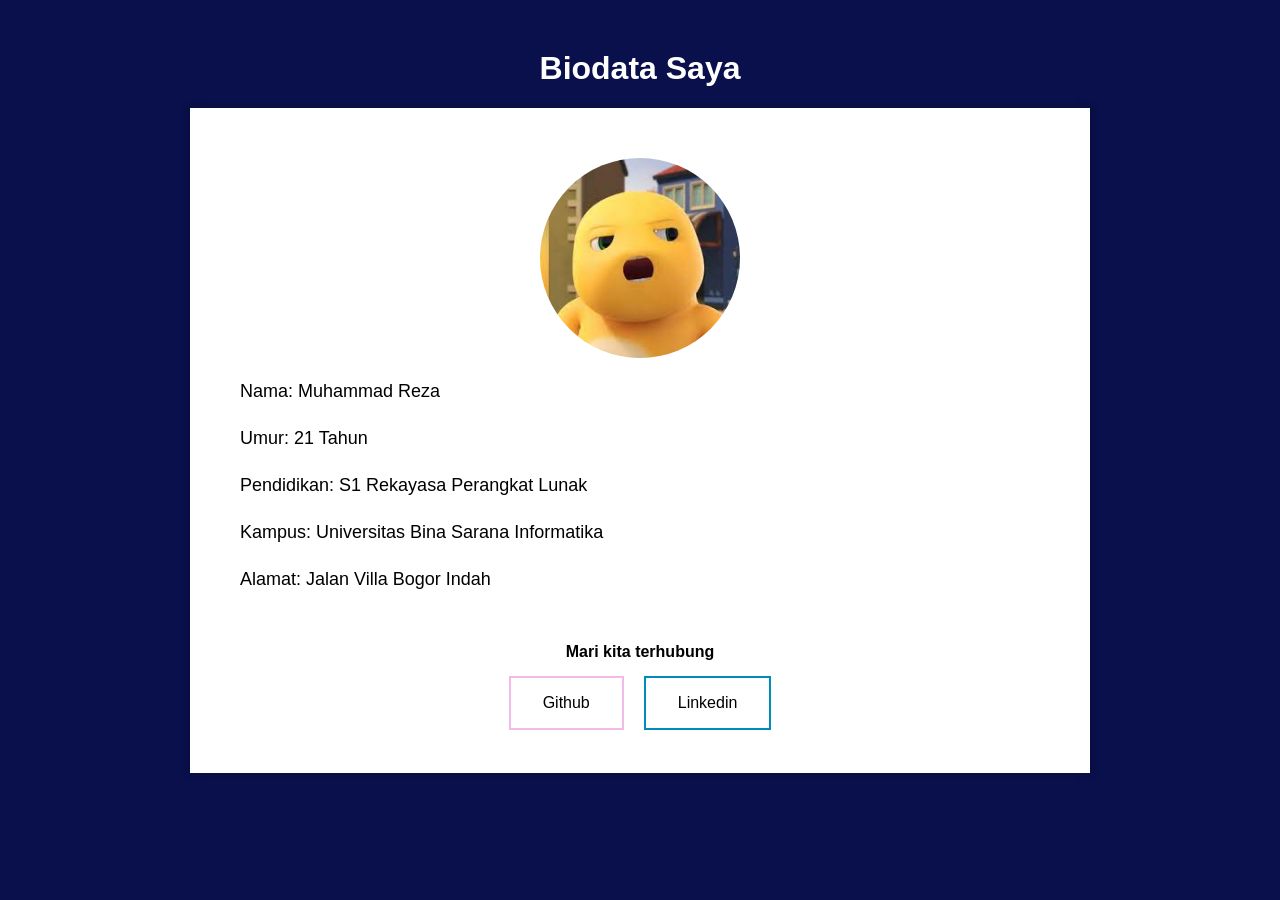
<file: biodata-html-css.html>
<!DOCTYPE html>
<html lang="en">
<head>
    <meta charset="UTF-8">
    <meta http-equiv="X-UA-Compatible" content="IE=edge">
    <meta name="viewport" content="width=device-width, initial-scale=1.0">
    <title>Biodata Saya</title>
    <link rel="stylesheet" type="text/css" href="style.css">
</head>
<body>
  <h1>Biodata Saya</h1>
  <div class="container">
    <img src="img/4.jpg" alt="Foto Saya">
    <p>Nama: <span>Muhammad Reza</span></p>
    <p>Umur: <span>21 Tahun</span></p>
    <p>Pendidikan: <span>S1 Rekayasa Perangkat Lunak</span></p>
    <p>Kampus: <span>Universitas Bina Sarana Informatika</span></p>
    <p>Alamat: <span>Jalan Villa Bogor Indah</span></p>

    <h4>Mari kita terhubung</h4>
    <div class="center">
    
        <a href="https://github.com/inicp851/"><button class="button button-1">Github</button></a>

        <a href="https://www.linkedin.com/in/muhammadreza851/"><button class="button button-2">Linkedin</button></a>
    </div>
  </div>
</body>
</html>
</file>
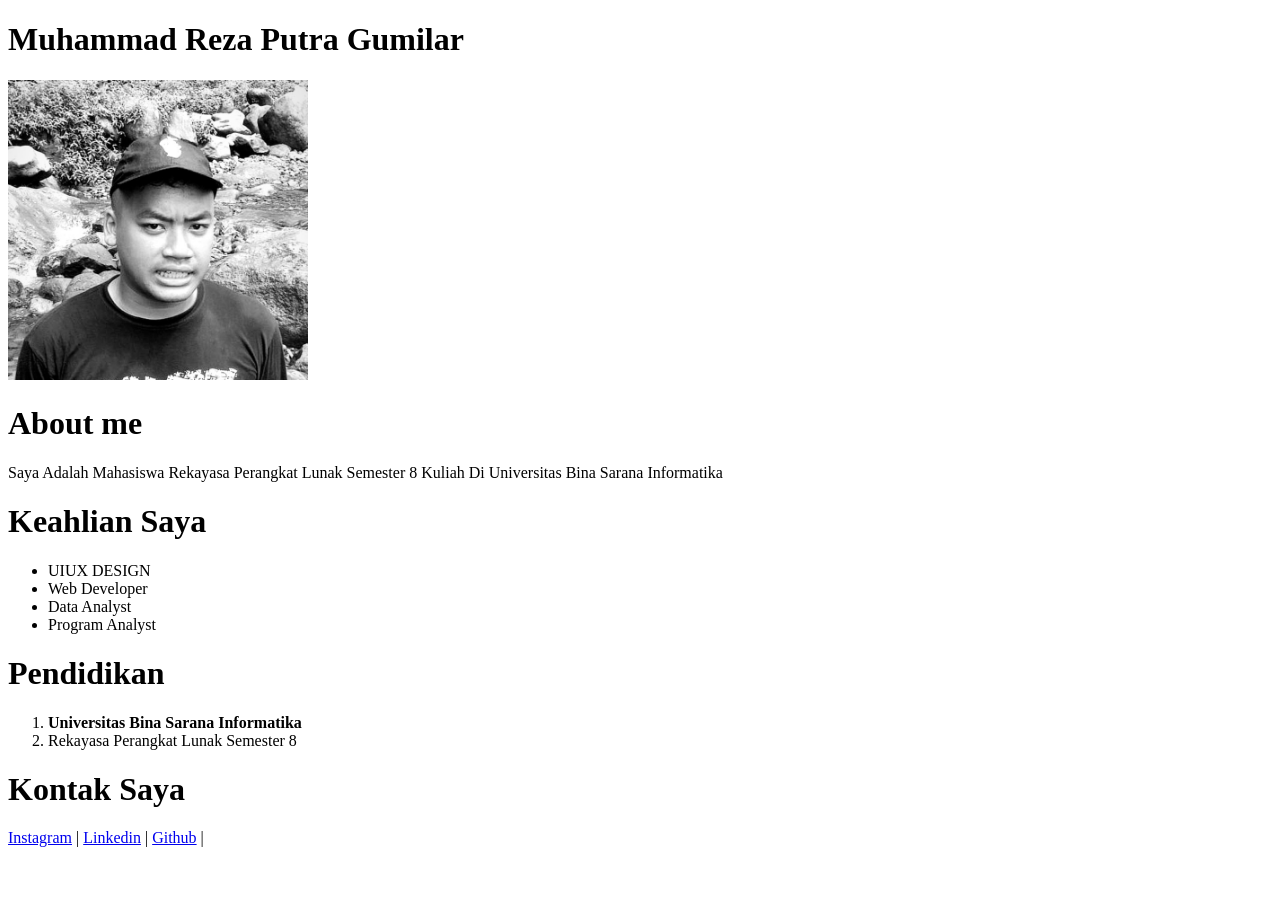
<file: biodata.html>
<!DOCTYPE html>
<html lang="en">
<head>
    <meta charset="UTF-8">
    <meta http-equiv="X-UA-Compatible" content="IE=edge">
    <meta name="viewport" content="width=device-width, initial-scale=1.0">
    <title>Biodata | Muhammad Reza </title>
</head>
<body>
    <h1>Muhammad Reza Putra Gumilar</h1>
    <img src="img/2.JPG" alt="Muhammad Reza" width="300" height="300">
    <h1>About me</h1>
    <p>Saya Adalah Mahasiswa Rekayasa Perangkat Lunak Semester 8 Kuliah Di Universitas Bina Sarana Informatika </p>
    <h1>Keahlian Saya</h1>
    <ul>
        <li>UIUX DESIGN</li>
        <li>Web Developer</li>
        <li>Data Analyst</li>
        <li>Program Analyst</li>
    </ul>
    <h1>Pendidikan</h1>
    <ol>
        <li><b>Universitas Bina Sarana Informatika</b>
            <li>Rekayasa Perangkat Lunak Semester 8</li>
        </li>
    </ol>

    <h1>Kontak Saya</h1>
    <a href="https://www.instagram.com/muhammadreza851/">Instagram</a> |
    <a href="https://www.linkedin.com/in/muhammadreza851/">Linkedin</a> |
    <a href="https://github.com/inicp851">Github</a> |


</body>
</html>
</file>
<file: style.css>
body {
      font-family: Arial, sans-serif;
      background-color: #09104B;
    }

    h1 {
      text-align: center;
      margin-top: 50px;
      color: #fff;
    }

    .container {
      max-width: 800px;
      margin: 0 auto;
      padding: 50px;
      background-color: #fff;
      box-shadow: 0 0 10px rgba(0,0,0,0.2);
    }

    img {
      display: block;
      margin: auto;
      width: 200px;
      height: 200px;
      border-radius: 50%;
      object-fit: cover;
      object-position: center;
      margin-bottom: 20px;
    }

    p {
      font-size: 18px;
      line-height: 1.5;
      margin-bottom: 20px;
    }

    ul {
      list-style: none;
      padding: 0;
      margin-bottom: 20px;
    }

    ul li {
      display: inline-block;
      margin-right: 20px;
    }

    ul li:last-child {
      margin-right: 0;
    }

    ul li span {
      font-weight: bold;
    }
    

    h4 {
        text-align: center;
        margin-top: 50px;
        color: #000;
      }

    .button {
        border: none;
        color: royalblue;
        padding: 16px 32px;
        text-align: center;
        text-decoration: none;
        display: inline-block;
        font-size: 16px;
        margin: 10px 10px;
        transition-duration: 0.4s;
        cursor: pointer;
       
      }
      
      .button-1 {
        background-color: white; 
        color: black; 
        border: 2px solid #F2BAE8;
      }
      
      .button-1:hover {
        background-color: #F2BAE8;
        color: white;
      }
      
      .button-2 {
        background-color: white; 
        color: black; 
        border: 2px solid #008CBA;
      }
      
      .button-2:hover {
        background-color: #008CBA;
        color: white;
      }
      .center {
        display: flex;
        justify-content: center;
        align-items: center;
        height: 40px;
        
      }
</file>
